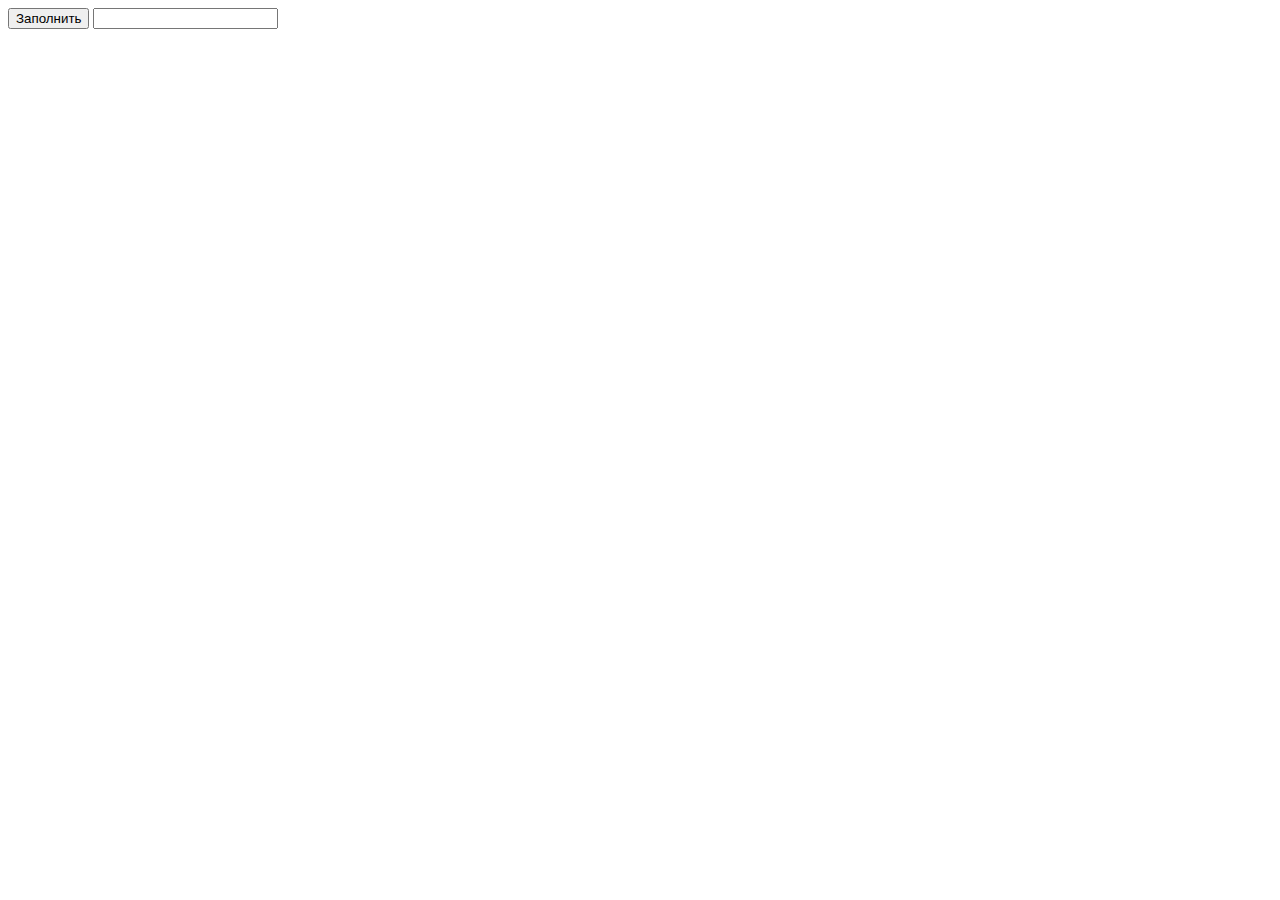
<file: DOMs/DOM 2/index.html>
<!DOCTYPE html>
<html lang="en">
  <head>
    <meta charset="UTF-8" />
    <meta http-equiv="X-UA-Compatible" content="IE=edge" />
    <meta name="viewport" content="width=device-width, initial-scale=1.0" />
    <link rel="stylesheet" href="styles.css" />
    <title>Document</title>
  </head>
  <body>
    <button>Заполнить</button>
    <input type="email" name="" id="" />
    <script src="main.js"></script>
  </body>
</html>
</file>
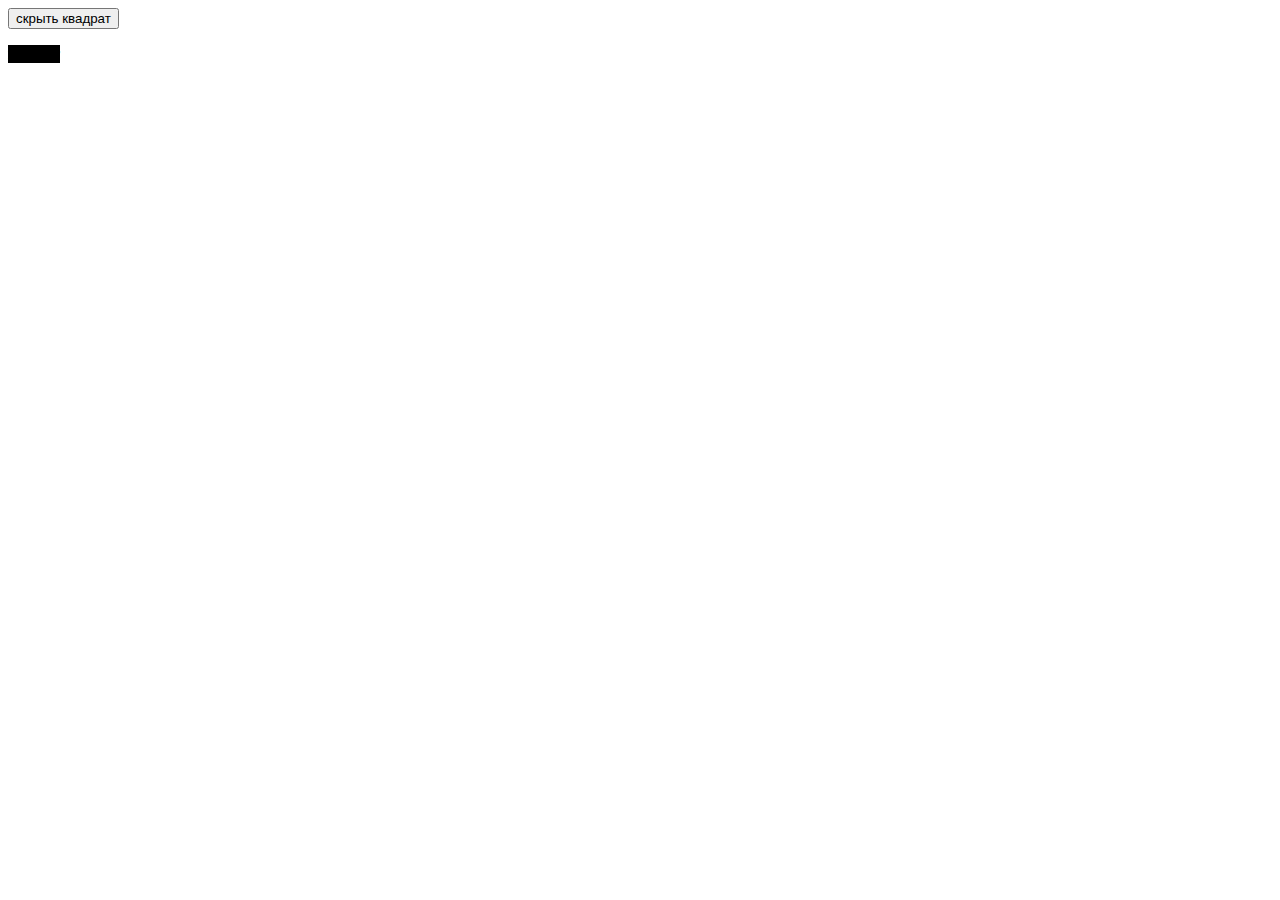
<file: DOMs/DOM 6/index.html>
<!DOCTYPE html>
<html lang="en">
  <head>
    <meta charset="UTF-8" />
    <meta http-equiv="X-UA-Compatible" content="IE=edge" />
    <meta name="viewport" content="width=device-width, initial-scale=1.0" />
    <link rel="stylesheet" href="styles.css" />
    <title>Document</title>
  </head>
  <body>
    <button>скрыть квадрат</button>
    <p class="square">квадрат</p>
    <script src="main.js"></script>
  </body>
</html>
</file>
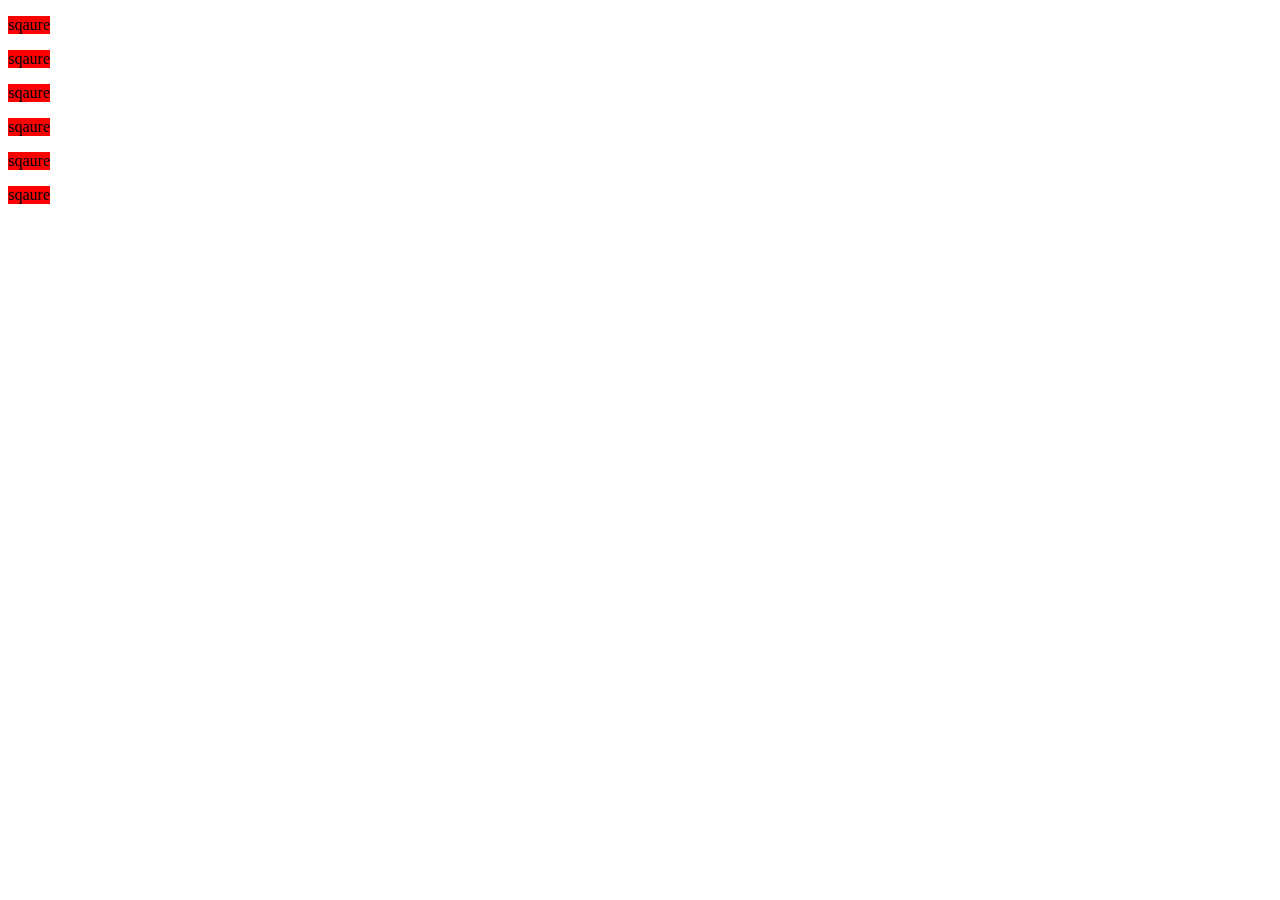
<file: DOMs/DOM 8/index.html>
<!DOCTYPE html>
<html lang="en">
  <head>
    <meta charset="UTF-8" />
    <meta http-equiv="X-UA-Compatible" content="IE=edge" />
    <meta name="viewport" content="width=device-width, initial-scale=1.0" />
    <link rel="stylesheet" href="styles.css" />
    <title>Document</title>
  </head>
  <body>
    <div class="squares">
      <p class="square square--red">sqaure</p>
      <p class="square square--red">sqaure</p>
      <p class="square square--red">sqaure</p>
      <p class="square square--red">sqaure</p>
      <p class="square square--red">sqaure</p>
      <p class="square square--red">sqaure</p>
    </div>
    <script src="main.js"></script>
  </body>
</html>
</file>
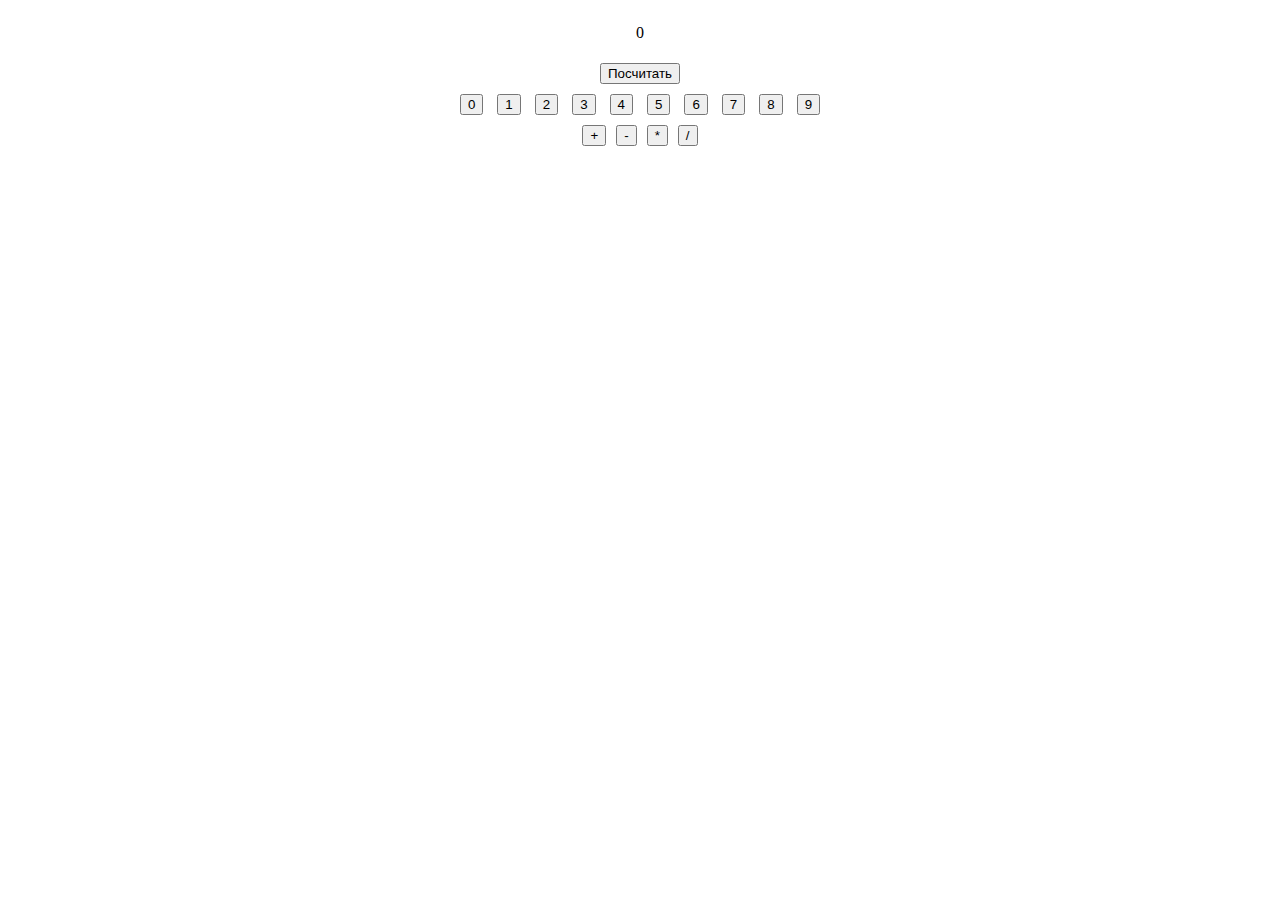
<file: DOMs/DOM 9/index.html>
<!DOCTYPE html>
<html lang="en">
  <head>
    <meta charset="UTF-8" />
    <meta http-equiv="X-UA-Compatible" content="IE=edge" />
    <meta name="viewport" content="width=device-width, initial-scale=1.0" />
    <link rel="stylesheet" href="styles.css" />
    <title>Document</title>
  </head>
  <body>
    <div class="result">
      <p>0</p>
      <button class="result__calc">Посчитать</button>
    </div>
    <div class="math-buttons">
      <div class="math-buttons__numbers">
        <button class="math-button math-buttons__number-item">0</button>
        <button class="math-button math-buttons__number-item">1</button>
        <button class="math-button math-buttons__number-item">2</button>
        <button class="math-button math-buttons__number-item">3</button>
        <button class="math-button math-buttons__number-item">4</button>
        <button class="math-button math-buttons__number-item">5</button>
        <button class="math-button math-buttons__number-item">6</button>
        <button class="math-button math-buttons__number-item">7</button>
        <button class="math-button math-buttons__number-item">8</button>
        <button class="math-button math-buttons__number-item">9</button>
      </div>
      <div class="math-buttons__operations">
        <button class="math-button math-buttons__operation-item">+</button>
        <button class="math-button math-buttons__operation-item">-</button>
        <button class="math-button math-buttons__operation-item">*</button>
        <button class="math-button math-buttons__operation-item">/</button>
      </div>
    </div>

    <script src="main.js"></script>
  </body>
</html>
</file>
<file: DOMs/DOM 2/styles.css>
.test {
  font-size: 60px;
}
#test {
  font-size: 60px;
}
</file>
<file: DOMs/DOM 6/styles.css>
.square {
  background-color: #000;
  max-width: fit-content;
}
</file>
<file: DOMs/DOM 8/styles.css>
.square {
  max-width: fit-content;
}
.square--red {
  background-color: red;
}
.square--green {
  background-color: green;
}
</file>
<file: DOMs/DOM 9/styles.css>
body {
  display: flex;
  flex-direction: column;
  align-items: center;
}
button {
  margin: 5px;
}
.result {
  display: flex;
  flex-direction: column;
  align-items: center;
}
.math-buttons__operations {
  display: flex;
  justify-content: center;
}
</file>
